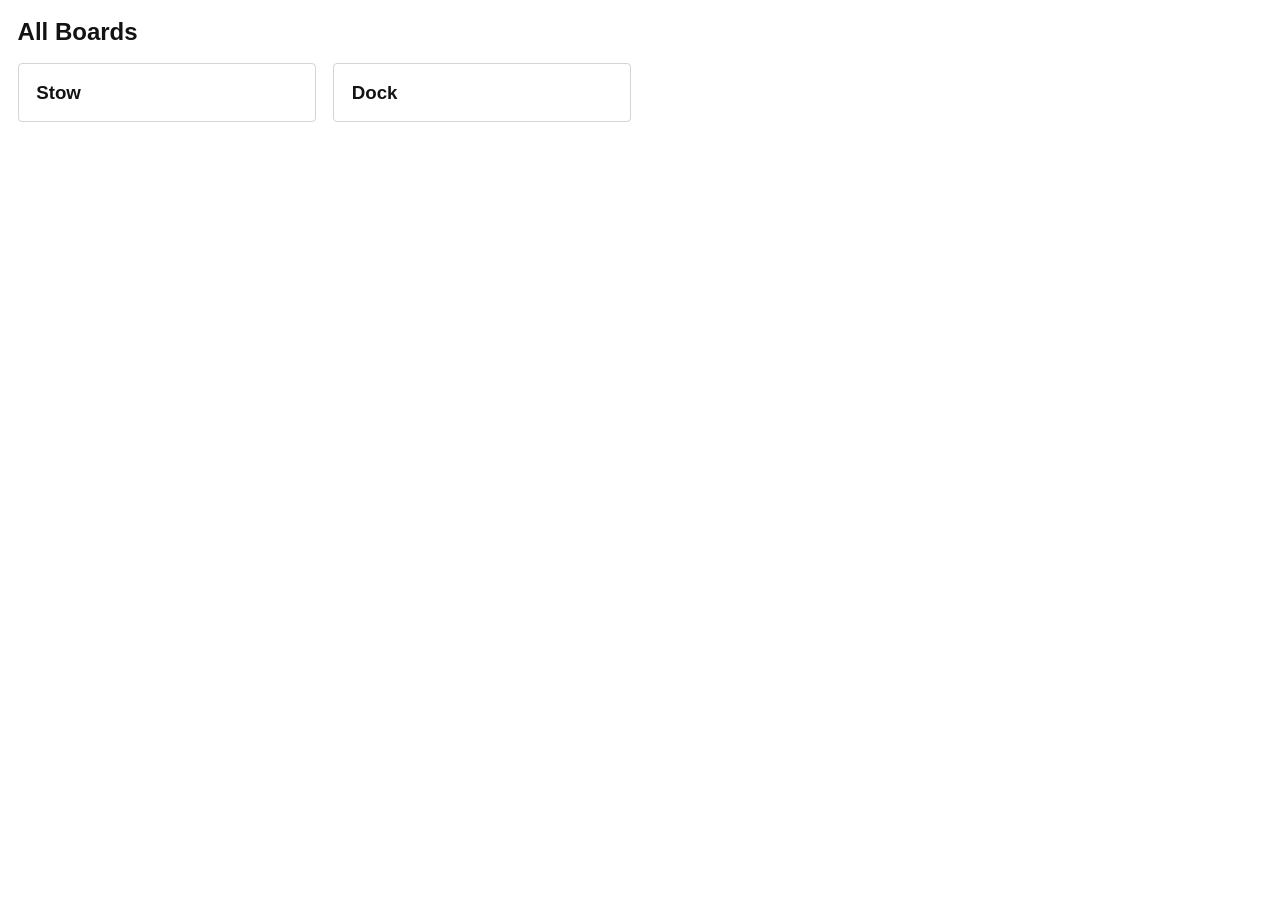
<file: index.html>
<!DOCTYPE html>
<html lang="en">
  <head>
    <meta charset="UTF-8" />
    <meta http-equiv="X-UA-Compatible" content="IE=edge" />
    <meta name="viewport" content="width=device-width, initial-scale=1.0" />
    <link rel="stylesheet" href="./styles/style.css" />
    <title>Boards Demo</title>
  </head>
  <body>
    <section class="content">
      <h2 class="headline">All Boards</h2>
      <div class="boards-wrapper" id="boards-wrapper"></div>
    </section>

    <section class="content">
      <div id="active-board-wrapper"></div>
    </section>

    <script src="./js/data.js"></script>
    <script src="./js/main.js"></script>
  </body>
</html>
</file>
<file: styles/style.css>
:root {
  --space-default: 1.1rem;
  --radius-default: 4px;
  --time-default: 0.2s;

  --color-dark: rgb(20, 19, 19);
  --color-light: rgb(255, 255, 255);
  --color-gray: rgb(212, 212, 212);
  --color-red: rgb(239, 68, 68);
  --color-orange: rgb(249, 115, 22);
  --color-yellow: rgb(245, 158, 11);
  --color-lime: rgb(132, 204, 22);
  --color-green: rgb(34, 197, 94);
  --color-cyan: rgb(20, 184, 166);
  --color-blue: rgb(14, 165, 233);
  --color-violet: rgb(139, 92, 246);
  --color-pink: rgb(217, 70, 239);
  --color-rose: rgb(244, 63, 94);
}

* {
  margin: 0;
  padding: 0;
  box-sizing: border-box;
}

body {
  font-family: 'Segoe UI', Tahoma, Geneva, Verdana, sans-serif;
  color: var(--color-dark);
}

/* content containers */
section.content {
  padding: var(--space-default);
}

@media (min-width: 1400px) {
  section.content {
    max-width: 70%;
    margin: 0 auto;
  }
}

h2.headline {
  text-transform: capitalize;
  margin-bottom: var(--space-default);
}

.box {
  padding: var(--space-default);
  border: 1px solid var(--color-gray);
  border-radius: var(--radius-default);
}

.box > h4 {
  margin-bottom: 10px;
  text-transform: capitalize;
}

.box > .content {
  display: flex;
  flex-direction: column;
  gap: 10px;
}

.box > .grid {
  display: grid;
  grid-template-columns: repeat(2, 1fr);
  gap: 10px;
}

.box:hover {
  cursor: pointer;
}

/* buttons */
.btn {
  padding: 10px 50px;
  border: 1px solid transparent;
  border-radius: var(--radius-default);
  background-color: transparent;
  transition: all var(--time-default);
}

.btn:hover {
  cursor: pointer;
}

.btn-danger {
  border-color: var(--color-red);
}

.btn-danger:hover {
  background-color: var(--color-red);
  color: var(--color-light);
}

.btn-success {
  border-color: var(--color-green);
}

.btn-success:hover {
  background-color: var(--color-green);
  color: var(--color-light);
}

/* boards grid */
.boards-wrapper {
  display: grid;
  grid-template-columns: repeat(4, 1fr);
  grid-gap: var(--space-default);
}

.board-card {
  transition: all var(--time-default);
}

.board-card:hover {
  border-color: var(--color-dark);
  cursor: pointer;
}

.board-card.active {
  border-color: var(--color-dark);
}

.board-card > h3 {
  text-transform: capitalize;
}

/* active board wrapper */
.active-board-wrapper {
  display: flex;
  gap: var(--space-default);
}

/* board */
.board-main {
  flex: 2;
  min-height: 300px;
}

.board-support {
  flex: 1;
}

.board-staff {
  flex: 1;
}

.board-actions {
  margin-bottom: var(--space-default);
}

.board-badge {
  border: 1px solid var(--color-gray);
  border-radius: var(--radius-default);
  padding: 10px;
  display: flex;
  flex-direction: column;
  user-select: none;
}

.board-badge:hover {
  cursor: pointer;
}

.board-badge.active {
  border-color: var(--color-cyan);
}

.board-badge > .department {
  font-weight: bold;
}
</file>
